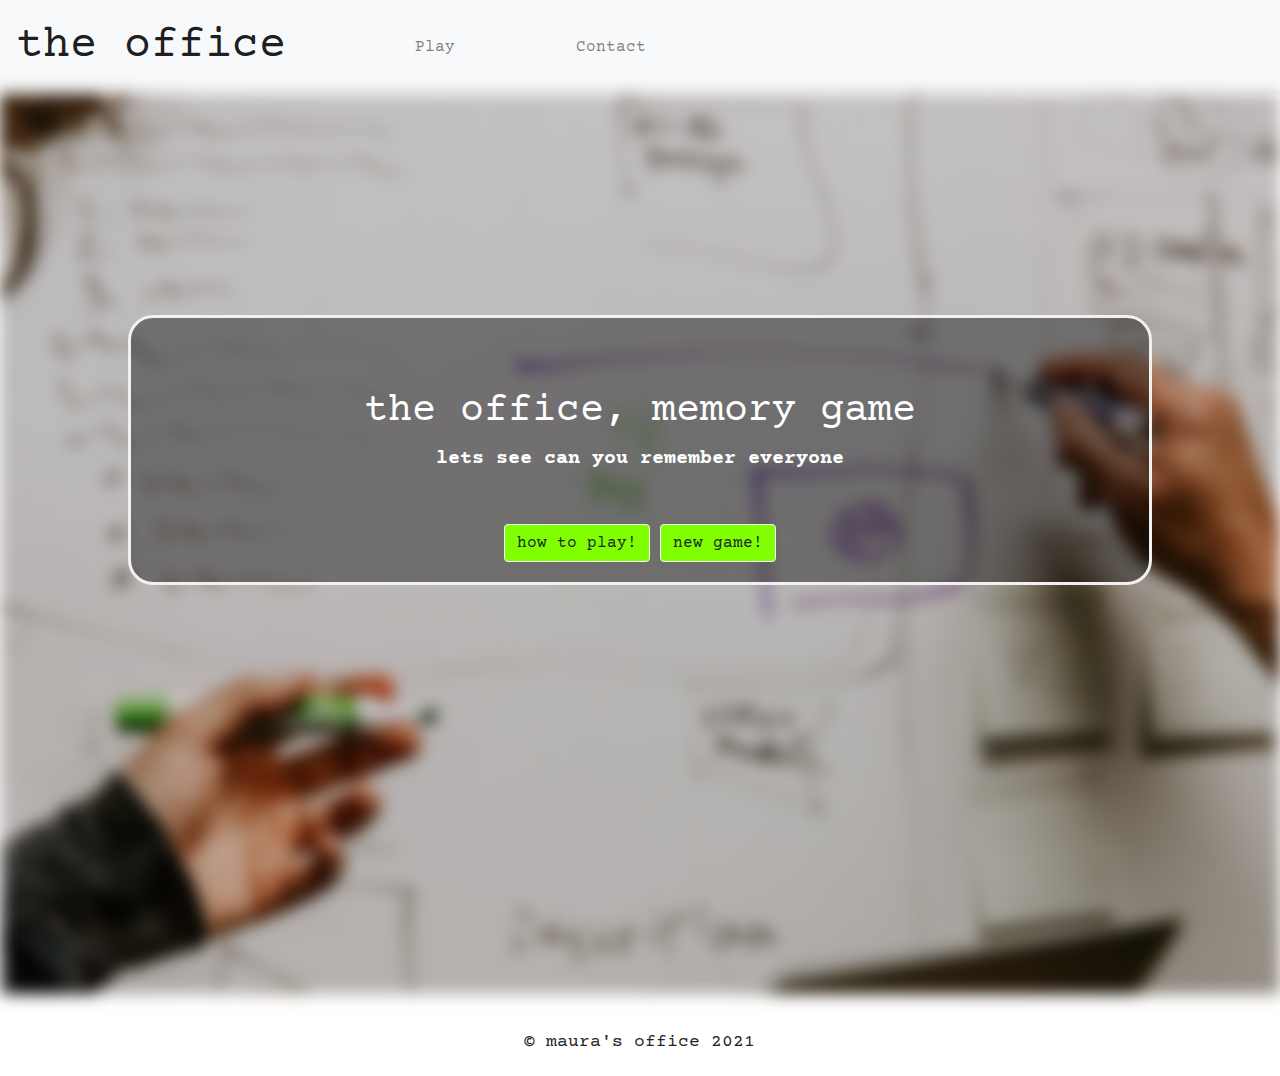
<file: index.html>
<!DOCTYPE html>
<html lang="en">

<head>
    <meta charset="UTF-8">
    <meta name="viewport" content="width=device-width, initial-scale=1.0">
    <meta http-equiv="X-UA-Compatible" content="ie=edge">
    <!--Bootstrap CSS https://getbootstrap.com/docs/4.4/getting-started/introduction/-->
    <link rel="stylesheet" href="https://stackpath.bootstrapcdn.com/bootstrap/4.3.1/css/bootstrap.min.css"
        integrity="sha384-ggOyR0iXCbMQv3Xipma34MD+dH/1fQ784/j6cY/iJTQUOhcWr7x9JvoRxT2MZw1T" crossorigin="anonymous">
    <link rel="preconnect" href="https://fonts.gstatic.com">
    <link rel="stylesheet" href="https://stackpath.bootstrapcdn.com/font-awesome/4.7.0/css/font-awesome.min.css"
        integrity="sha384-wvfXpqpZZVQGK6TAh5PVlGOfQNHSoD2xbE+QkPxCAFlNEevoEH3Sl0sibVcOQVnN" crossorigin="anonymous">
    <link rel="preconnect" href="https://fonts.gstatic.com">
    <link href="https://fonts.googleapis.com/css2?family=Courier+Prime&display=swap" rel="stylesheet">
    <link rel="stylesheet" href="assets/css/style.css">
    <title>the office</title>
</head>

<body>
    <nav class="navbar navbar-expand-lg navbar-light bg-light">
        <a class="navbar-brand" href="index.html">the office</a>
        <button class="navbar-toggler" type="button" data-toggle="collapse" data-target="#navbarNavAltMarkup"
            aria-controls="navbarNavAltMarkup" aria-expanded="false" aria-label="Toggle navigation">
            <span class="navbar-toggler-icon"></span>
        </button>
        <div class="collapse navbar-collapse" id="navbarNavAltMarkup">
            <div class="navbar-nav">
                <a class="nav-item nav-link" href="game.html">Play<span class="sr-only">(current)</span></a>
                <a class="nav-item nav-link" href="#">Contact</a>
            </div>
        </div>
    </nav>


    <div class="bg-image"></div>
    <div class="bg-text">
        <h1 id="greeting"> the office, memory game</h1>
        <p id="meetup">lets see can you remember everyone</p>

        <!-- Button trigger modal -->
        <button type="button" class="btn btn-light entry-button" data-toggle="modal" data-target="#enterModal">how to
            play!</button>
        <a href="game.html"><button type="button" class="btn btn-light entry-button">new game!</button></a>
    </div>

    <!-- Main Menu Modal -->
    <div class="modal fade" id="enterModal" tabindex="-1" role="dialog" aria-labelledby="enterModal" aria-hidden="true">
        <div class="modal-dialog modal-dialog-centered" role="document">
            <div class="modal-content enterMenu">
                <div class="modal-header d-block">
                    <h4 class="modal-title text-center">how to play</h4>
                </div>
                <div class="modal-body text-center">
                    <p>Welcome to your first day in your new office, before you come in get acquainted
                        with your new team.
                    </p>
                    <button type="button" class="btn btn-light modal-button button-click" data-toggle="modal"
                        data-target="#closeModal" data-dismiss="modal">close</button>
                    <a href="game.html"> <button type="button" class="btn btn-light modal-button button-click"
                            data-toggle="modal">new game</button></a>
                </div>
            </div>
        </div>
    </div>

    <section class="container-fluid container-footer">
        <div class="row">
            <div class="col-md-8 offset-md-2">
                <p class="copyright">&#169; maura's office 2021</p>
            </div>
        </div>
    </section>

    <button onclick="topFunction()" id="myBtn" title="Go to top">Back to Top</button>

    <script src="https://code.jquery.com/jquery-3.3.1.slim.min.js"
        integrity="sha384-q8i/X+965DzO0rT7abK41JStQIAqVgRVzpbzo5smXKp4YfRvH+8abtTE1Pi6jizo"
        crossorigin="anonymous"></script>
    <script src="https://cdnjs.cloudflare.com/ajax/libs/popper.js/1.14.7/umd/popper.min.js"
        integrity="sha384-UO2eT0CpHqdSJQ6hJty5KVphtPhzWj9WO1clHTMGa3JDZwrnQq4sF86dIHNDz0W1"
        crossorigin="anonymous"></script>
    <script src="https://stackpath.bootstrapcdn.com/bootstrap/4.3.1/js/bootstrap.min.js"
        integrity="sha384-JjSmVgyd0p3pXB1rRibZUAYoIIy6OrQ6VrjIEaFf/nJGzIxFDsf4x0xIM+B07jRM"
        crossorigin="anonymous"></script>
    <script src="./assets/javascript/contact.js"></script>
</body>

</html>
</file>
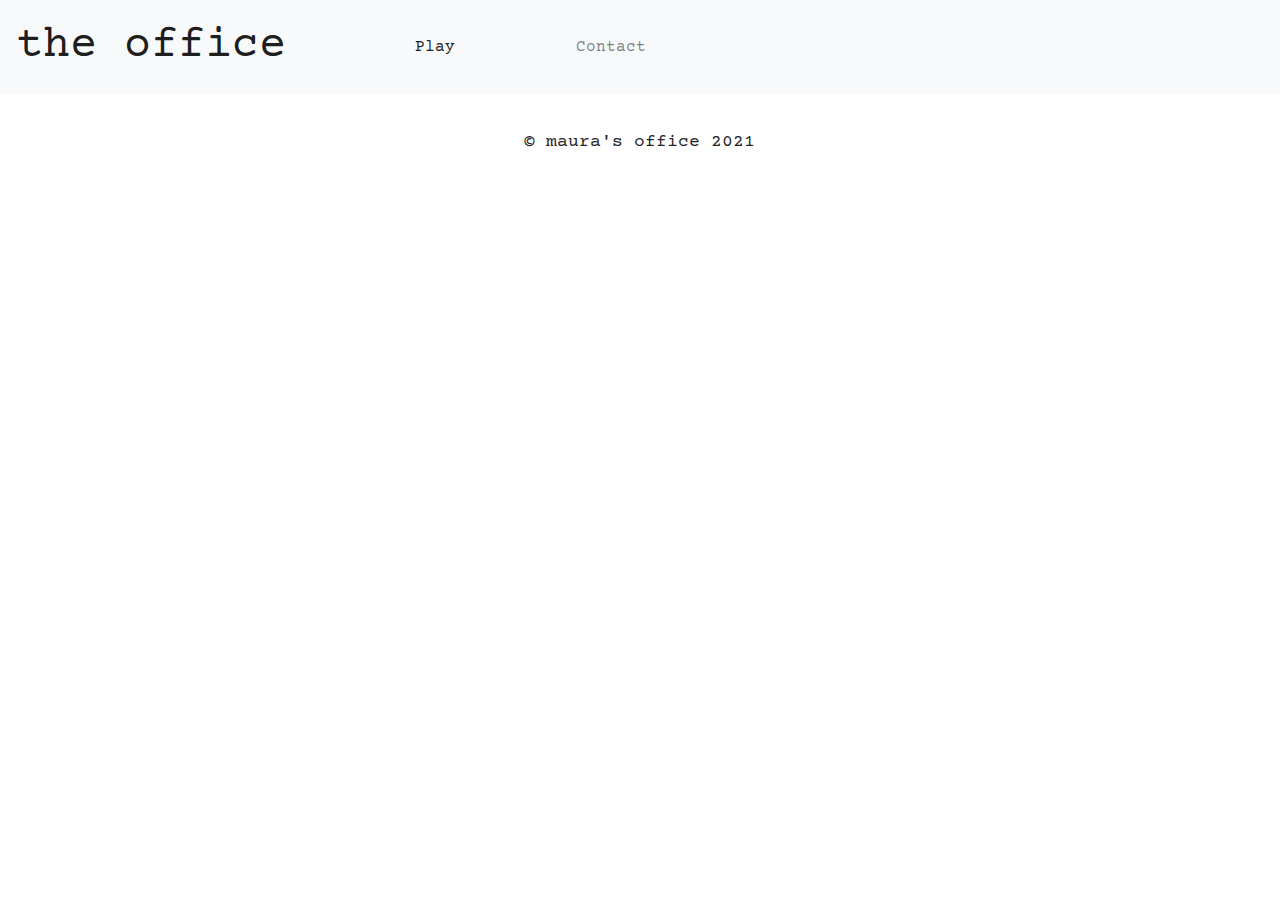
<file: game.html>
<!DOCTYPE html>
<html lang="en">
    <head>
    <meta charset="UTF-8">
    <meta name="viewport" content="width=device-width, initial-scale=1.0">
    <meta http-equiv="X-UA-Compatible" content="ie=edge">
    <!--Bootstrap CSS https://getbootstrap.com/docs/4.4/getting-started/introduction/-->
    <link rel="stylesheet" href="https://stackpath.bootstrapcdn.com/bootstrap/4.3.1/css/bootstrap.min.css"
            integrity="sha384-ggOyR0iXCbMQv3Xipma34MD+dH/1fQ784/j6cY/iJTQUOhcWr7x9JvoRxT2MZw1T" crossorigin="anonymous">
    <link rel="preconnect" href="https://fonts.gstatic.com">
    <link rel="stylesheet" href="https://stackpath.bootstrapcdn.com/font-awesome/4.7.0/css/font-awesome.min.css"
        integrity="sha384-wvfXpqpZZVQGK6TAh5PVlGOfQNHSoD2xbE+QkPxCAFlNEevoEH3Sl0sibVcOQVnN" crossorigin="anonymous">
        <link rel="preconnect" href="https://fonts.gstatic.com">
<link href="https://fonts.googleapis.com/css2?family=Courier+Prime&display=swap" rel="stylesheet">
    <link rel="stylesheet" href="assets/css/style.css">
    <title>the office</title>
</head>
<body>
<nav class="navbar navbar-expand-lg navbar-light bg-light">
  <a class="navbar-brand" href="index.html">the office</a>
  <button class="navbar-toggler" type="button" data-toggle="collapse" data-target="#navbarNavAltMarkup" aria-controls="navbarNavAltMarkup" aria-expanded="false" aria-label="Toggle navigation">
    <span class="navbar-toggler-icon"></span>
  </button>
  <div class="collapse navbar-collapse" id="navbarNavAltMarkup">
    <div class="navbar-nav">
      <a class="nav-item nav-link active" href="game.html">Play<span class="sr-only">(current)</span></a>
      <a class="nav-item nav-link" href="#">Contact</a>
    </div>
  </div>
</nav>


     <section class="container-fluid container-footer">
        <div class="row">
            <div class="col-md-8 offset-md-2">
                    <p class="copyright">&#169; maura's office 2021</p>
            </div>
        </div>
    </section>

    <button onclick="topFunction()" id="myBtn" title="Go to top">Back to Top</button>

     <script src="https://code.jquery.com/jquery-3.3.1.slim.min.js"
        integrity="sha384-q8i/X+965DzO0rT7abK41JStQIAqVgRVzpbzo5smXKp4YfRvH+8abtTE1Pi6jizo"
        crossorigin="anonymous"></script>
    <script src="https://cdnjs.cloudflare.com/ajax/libs/popper.js/1.14.7/umd/popper.min.js"
        integrity="sha384-UO2eT0CpHqdSJQ6hJty5KVphtPhzWj9WO1clHTMGa3JDZwrnQq4sF86dIHNDz0W1"
        crossorigin="anonymous"></script>
    <script src="https://stackpath.bootstrapcdn.com/bootstrap/4.3.1/js/bootstrap.min.js"
        integrity="sha384-JjSmVgyd0p3pXB1rRibZUAYoIIy6OrQ6VrjIEaFf/nJGzIxFDsf4x0xIM+B07jRM"
        crossorigin="anonymous"></script>
          <script src="./assets/javascript/contact.js"></script>
</body>
</html>
</file>
<file: assets/css/style.css>
/*https://www.w3schools.com/howto/howto_css_blurred_background.asp*/
body, html {
  height: 100%;
}


.navbar-brand{
  font-family: 'Courier Prime', monospace;
  font-size: 45px;
}

.nav-item{
margin-left: 105px;
font-family: 'Courier Prime', monospace;
}

.nav-item:hover{
    font-size: larger;
}





* {
  box-sizing: border-box;
}

.bg-image {
  /* The image used */
    background-image:url("../../assets/images/officeback.jpg");

  /* Add the blur effect */
  filter: blur(8px);
  -webkit-filter: blur(8px);

  /* Full height */
  height: 100%;

  /* Center and scale the image nicely */
  background-position: center;
  background-repeat: no-repeat;
  background-size: cover;
}

/* w3 schools - https://www.w3schools.com/howto/howto_css_blurred_background.asp*/
.bg-text {
  background-color: rgb(0,0,0); /* Fallback color */
  background-color: rgba(0,0,0, 0.4); /* Black w/opacity/see-through */
  color: white;
  font-family: 'Courier Prime', monospace;
  font-weight: bold;
  border: 3px solid #f1f1f1;
  border-radius: 25px;
  position: absolute;
  top: 50%;
  left: 50%;
  transform: translate(-50%, -50%);
  z-index: 2;
  width: 80%;
  padding: 20px;
  text-align: center;
}

#greeting{
    margin-top: 50px;
}

#meetup{
    text-align: center;
    font-size: 20px;
    margin-bottom: 50px;
}


.entry{
    margin-bottom: 25px;
}

.entry-button{
     background-color: #7FFF00;
}

.entry-button:hover{
    background-color: #DCDCDC;
}

.modal-title{
   font-family: 'Courier Prime', monospace;
}
.modal-body{
     font-family: 'Courier Prime', monospace;
}

.modal-button{
     font-family: 'Courier Prime', monospace;
     background-color: #7FFF00;
     color: #000000; 
     border-radius: 15px;
}

.copyright {
    text-align: center;
  font-family: 'Courier Prime', monospace;
    font-size: 18px;
    margin-top: 35px;
    margin-bottom: 20px;
}

#myBtn {
  display: none; /* Hidden by default */
  position: fixed; /* Fixed/sticky position */
  bottom: 20px; /* Place the button at the bottom of the page */
  right: 30px; /* Place the button 30px from the right */
  z-index: 99; /* Make sure it does not overlap */
  border: none; /* Remove borders */
  outline: none; /* Remove outline */
  background-color: #7FFF00; /* Set a background color */
  color: #000000; /* Text color */
  cursor: pointer; /* Add a mouse pointer on hover */
  padding: 15px; /* Some padding */
  border-radius: 10px; /* Rounded corners */
  font-size: 18px; /* Increase font size */
font-family: 'Courier Prime', monospace;
font-weight: bold;
}

#myBtn:hover {
  background-color: #DCDCDC; /* Add a dark-grey background on hover */
}
</file>
